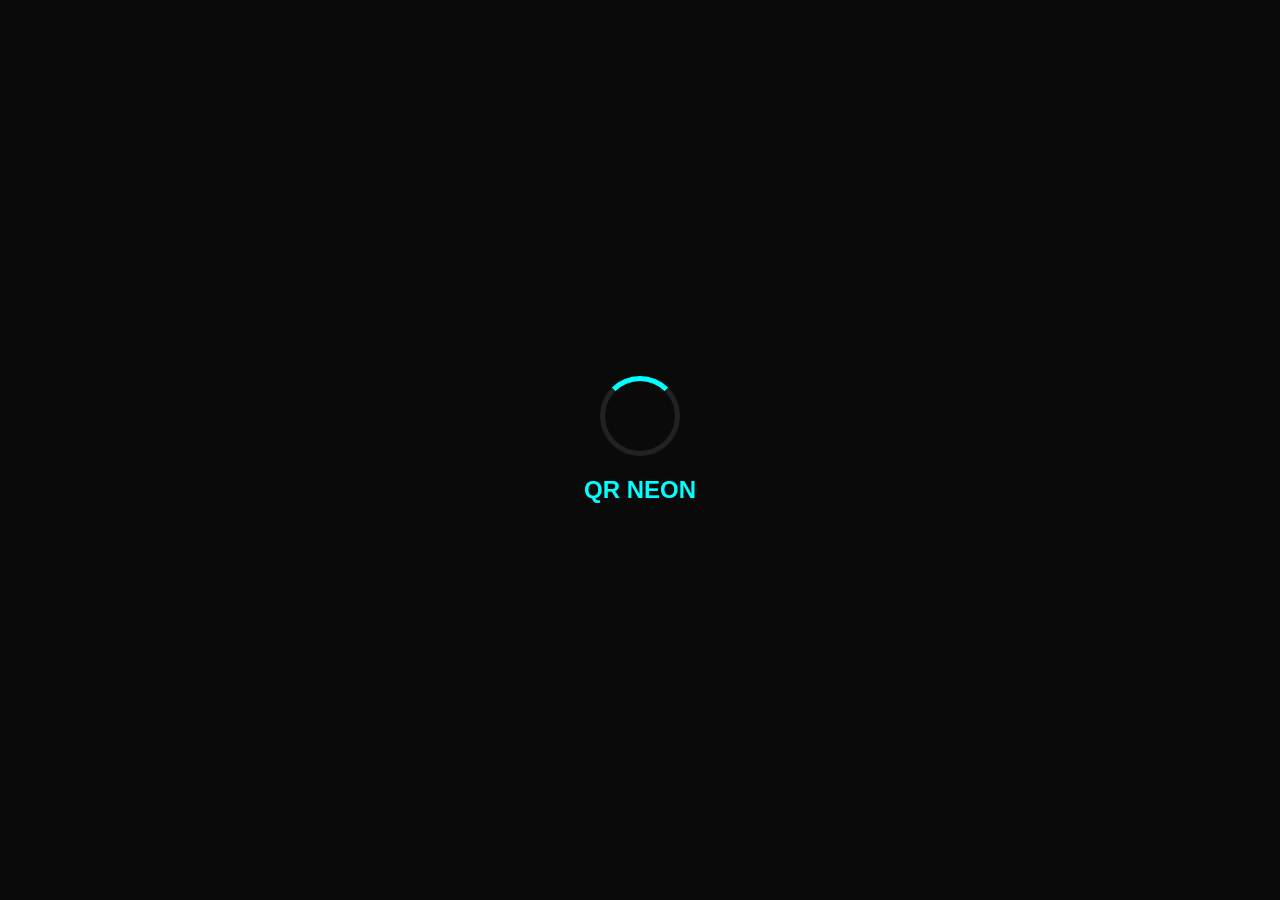
<file: app/src/main/assets/www/splash.html>
<!DOCTYPE html>
<html>
<head>
<meta charset="utf-8">
<meta name="viewport" content="width=device-width, initial-scale=1">
<style>
body{
margin:0;
height:100vh;
display:flex;
justify-content:center;
align-items:center;
flex-direction:column;
background:#0a0a0a;
color:#00ffff;
font-family:Arial;
}

.loader{
width:70px;
height:70px;
border:5px solid #222;
border-top:5px solid #00ffff;
border-radius:50%;
animation:spin 1s linear infinite;
}

@keyframes spin{
100%{transform:rotate(360deg);}
}
</style>
</head>
<body>

<div class="loader"></div>
<h2>QR NEON</h2>

<script>
setTimeout(()=>location.href="index.html",2000);
</script>

</body>
</html>
</file>
